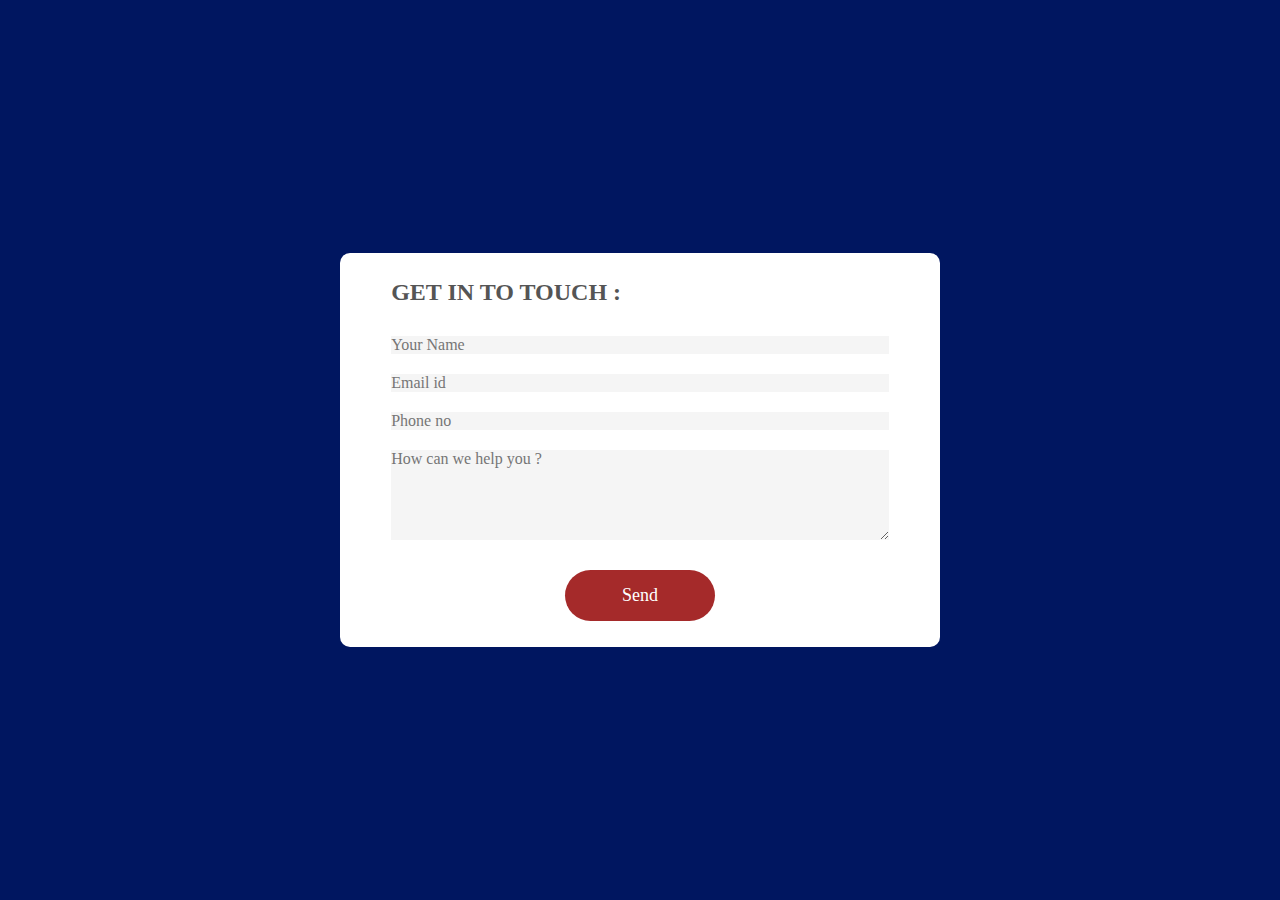
<file: contact/index.html>
<!DOCTYPE html>
<html lang="en">
<head>
    <meta charset="UTF-8">
    <meta http-equiv="X-UA-Compatible" content="IE=edge">
    <meta name="viewport" content="width=device-width, initial-scale=1.0">
    <title>Content</title>
    <style>
       *{
        margin: 0;
        padding: 0;
        box-sizing: border-box;
        font-family: 'poppins','sans-serif';
       } 
       .container{
        width: 100%;
        height: 100vh;
        background: #001660;
        display: flex;
        align-items: center;
        justify-content: center;
       }
       form{
        background: #fff;
        display: flex;
        flex-direction: column;
        padding: 2vw 4vw;
        width: 90%;
        max-width: 600px;
        border-radius: 10px;
       }
       form h2{
        color: #555;
        font-weight: 800;
        margin-bottom: 20px;
       }
       form input, form textarea{
        border: 0;
        margin: 10px 0;
        outline: none;
        background: #f5f5f5;
        font-size:16px ;
       }
       form button{
        padding: 15px;
        background: brown;
        color: #fff;
        font-size: 18px;
        border: 0;
        outline: none;
        cursor: pointer;
        width: 150px;
        margin: 20px auto 0;
        border-radius: 30px;
       }
    </style>
</head>
<body>
    <div class="container">
        <form onsubmit="sendEmail(); reset(); return false;">
            <h2>GET IN TO TOUCH :</h2>
            <input type="text" id="name" placeholder="Your Name" required>
            <input type="email" id="email" placeholder="Email id" required>
            <input type="tel" id="phone" placeholder="Phone no" pattern="[0-9]{10}" minlength="10" maxlength="10" required>
            <textarea id="message" rows="5" placeholder="How can we help you ?" required></textarea>
            <button type="submit">Send</button>
        </form>
    </div>
    <script src="https://smtpjs.com/v3/smtp.js"></script>
    <script>
        function sendEmail(){
            Email.send{
                Email.send({
                Host : "smtp.gmail.com",
                Username : "graj62999@gmail.com",
                Password : "Raaj",
                To : 'riteshgupta0082@gmail.com',
                From : document.getElementById("Email").value,
                Subject : "New contact from Enquery",
                Body : "Name:" + document.getElementById("name").value
                + "<br> Email:" + document.getElementById("email").value
                + "<br> Phone no:" + document.getElementById("phone").value
                + "<br> Message:" + document.getElementById("message").value
                }).then(
                message => alert(Message Sent Succesfully)
                ); 
                    }        
    </script>
</body>
</html>
</file>
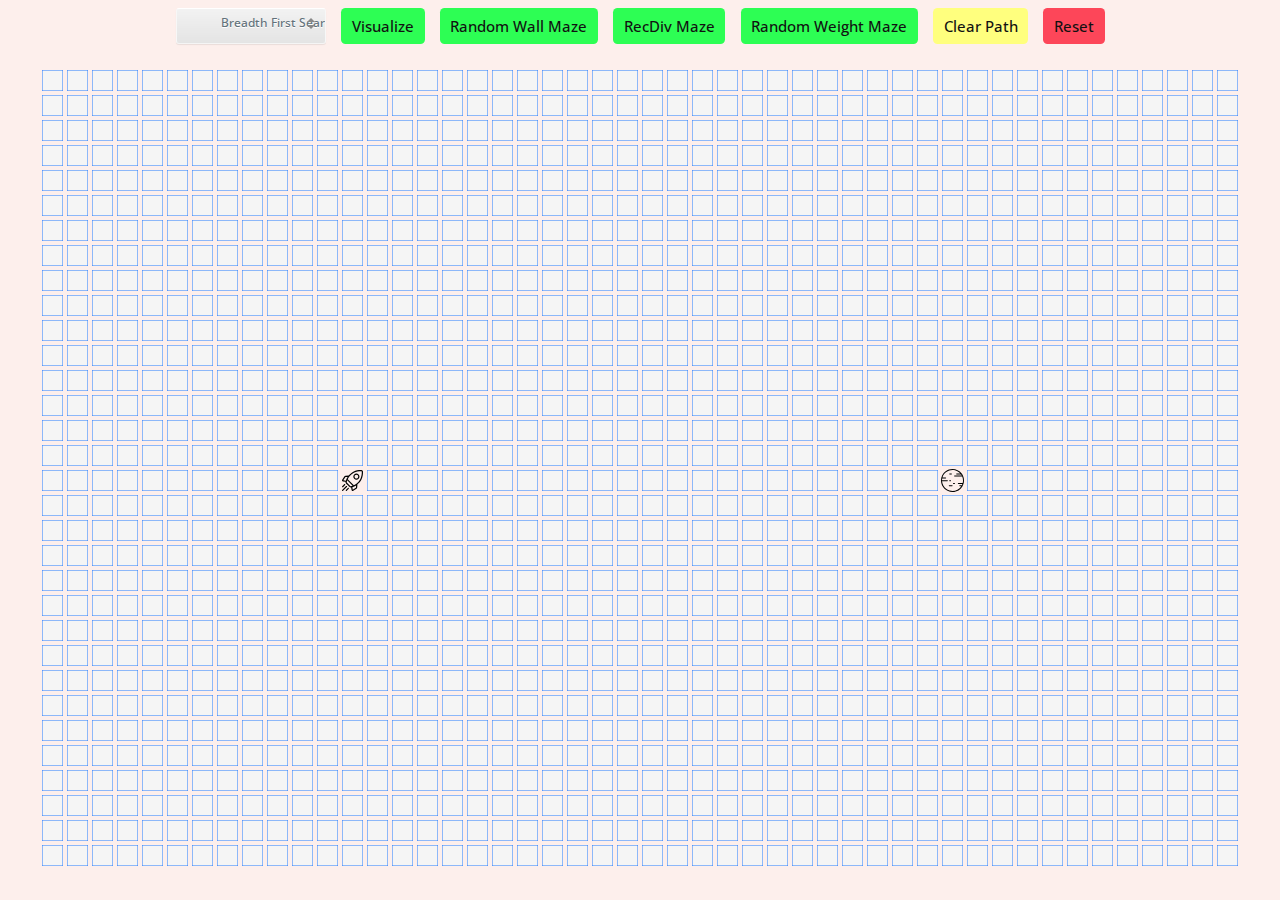
<file: Pathfinding/index.html>
<!DOCTYPE html>
<html lang="en">
<head>
    <meta charset="UTF-8">
    <meta name="viewport" content="width=device-width, initial-scale=1.0">
    <meta name="description" content="Visualization of the various pathfinding algorithms.">
    <title>Pathfinder</title>

    <!-- Custom Stylesheets -->
    <link rel="stylesheet" href="src/css/buttons.css">
    <link rel="stylesheet" href="src/css/dropdown.css">
    <link rel="stylesheet" href="src/css/style.css">
</head>

<body>
    <div id="userControls">
        <div class="dropdown">
            <select name="pathfindingAlgo" class="dropdown-select" id="pathfindingAlgo" onchange="initialize();">
                <option value="breadth">Breadth First Search</option>
                <option value="depth">Depth First Search</option>
                <option value="best">Best First Search</option>
                <option value="astar">A* Algorithm</option>
                <option value="dijkstra">Dijkstra's Algorithm</option>
            </select>
        </div>
        <span id="visualize" type="button" class="btn btn-start" onclick="pathfinder();">Visualize</span>

        <br class="mobile-break">
        <span id="randomMaze" type="button" class="btn btn-start" onclick="generateMaze('random');">Random Wall Maze</span>
        <span id="recdivMaze" type="button" class="btn btn-start" onclick="generateMaze('recdiv');">RecDiv Maze</span>
        <span id="randomWeight" type="button" class="btn btn-start" onclick="generateMaze('randomWeight');">Random Weight Maze</span>

        <br class="mobile-break">
        <span id="resetPathBtn" type="button" class="btn btn-pause" onclick="resetPath();">Clear Path</span>
        <span id="resetBtn" type="button" class="btn btn-reset" onclick="reset();">Reset</span>
    </div>

    <canvas id="main-canvas"></canvas>
</body>

<!-- Custom scripts -->
<!-- Classes -->
<script src="src/js/classes/Cell.js"></script>
<script src="src/js/classes/Board.js"></script>

<!-- All the pathfinding algorithms -->
<script src="src/js/algorithms/breadth.js"></script>
<script src="src/js/algorithms/depth.js"></script>
<script src="src/js/algorithms/best.js"></script>
<script src="src/js/algorithms/astar.js"></script>
<script src="src/js/algorithms/dijkstra.js"></script>

<!-- Main sketch file and other utils -->
<script src="src/js/utils.js"></script>
<script src="src/js/sketch.js"></script>

<!-- Following has to be imported after sketch -->
<script src="src/js/events.js"></script>

<!-- ALl maze generation algorithms -->
<script src="src/js/maze/random.js"></script>
<script src="src/js/maze/recursiveDivision.js"></script>
</html>
</file>
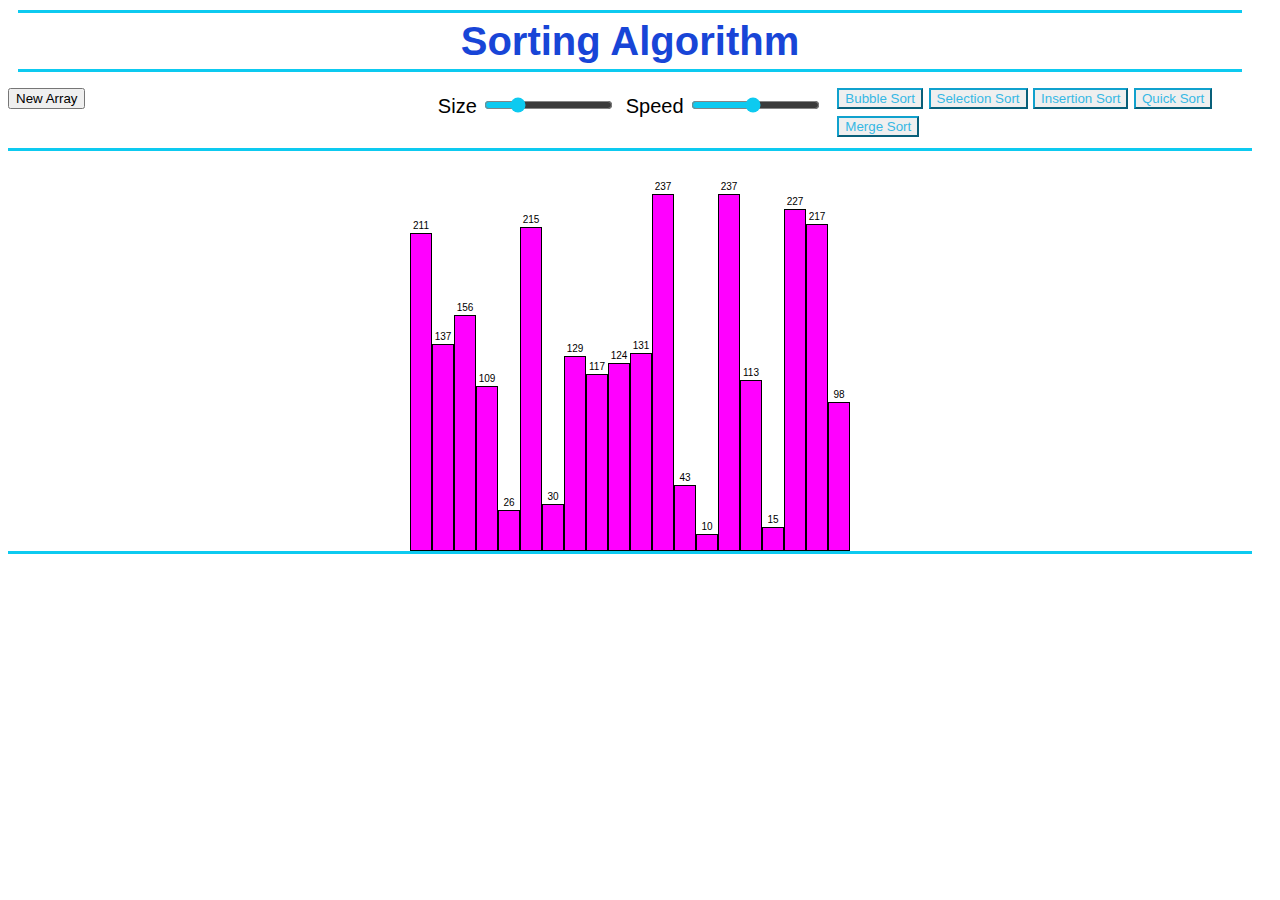
<file: sorting/index.html>
<!DOCTYPE html>
<html lang="en">
<head>
  <meta charset="utf-8">
  <meta name="viewport" content="width=device-width,initial-scale=1.0">
  <meta http-equiv="X-UA-Compatible" content="IE=edge">
  <title>Sorting Algorithm</title>
  <link href="style.css" rel="stylesheet" type="text/css" />
  <link href="https://cdn.jsdelivr.net/npm/bootstrap@5.0.0-beta2/dist/css/bootstrap.min.css" rel="stylesheet" integrity="sha384-BmbxuPwQa2lc/FVzBcNJ7UAyJxM6wuqIj61tLrc4wSX0szH/Ev+nYRRuWlolflfl" crossorigin="anonymous">
</head>
<header>
  <h1 class="title" align="center" style="color:rgb(24, 69, 215);margin: 10px;">Sorting Algorithm</h1>
  <nav>
    <div class="row">
      <div class="col gap-2 d-sm-flex" id="newArray">
        <button type="button" class="btn btn-outline-info btn-dark newArray">New Array</button>
      </div>
      <div class="col" id="input">
        <span id="size">Size
          <input type="range" id="arrSize" min="5" max="70" step="1" value="20">
        </span>
        <span id="speed">Speed
          <input type="range" id="algoSpeed" min="5" max="100" step="1" value="50">
        </span>
      </div>
      <div class="col gap-2 d-sm-flex justify-content-end">
        <button type="button" class="btn btn-outline-primary btn-dark bubbleSort">Bubble Sort</button>
        <button type="button" class="btn btn-outline-primary btn-dark selectionSort">Selection Sort</button>
        <button type="button" class="btn btn-outline-primary btn-dark insertionSort">Insertion Sort</button>
        <button type="button" class="btn btn-outline-primary btn-dark quickSort">Quick Sort</button>
        <button type="button" class="btn btn-outline-primary btn-dark mergeSort">Merge Sort</button>
      </div>
    </div>
  </nav>
</header>
<body class="p-3 mb-2 bg-dark text-white">
  <div id="bars" class="flex-container">
     <script src="https://cdn.jsdelivr.net/npm/bootstrap@5.0.0-beta2/dist/js/bootstrap.bundle.min.js" integrity="sha384-b5kHyXgcpbZJO/tY9Ul7kGkf1S0CWuKcCD38l8YkeH8z8QjE0GmW1gYU5S9FOnJ0" crossorigin="anonymous"></script>
    <script src="sort_algo/main.js"></script>
    <script src="sort_algo/bubble.js"></script>
    <script src="sort_algo/insertion.js"></script>
    <script src="sort_algo/merge.js"></script>
    <script src="sort_algo/quick.js"></script>
    <script src="sort_algo/selection.js"></script>
  </div>
</body>
</html>
</file>
<file: Pathfinding/src/css/buttons.css>
.btn {
    padding: 0.45em 0.7em;
    border-radius: 0.3em;
    /* color: #f7f7f7; */
    color: #111;

    font-size: 0.95em;
    box-sizing: border-box;
    /* height: 1.5em !important; */
    max-height: 2.5em;

    -webkit-touch-callout: none; 
    -webkit-user-select: none;      
    -khtml-user-select: none; 
    -moz-user-select: none; 
    -ms-user-select: none; 
    user-select: none; 
                               
}

.btn:hover {
    border: #0275d8 1px solid;
}

.disabled {
    background: #999999 !important;
    color: #dedede;
    pointer-events: none;
}

.active-pause {
    background: #FFAB0F !important;
}

.active-pause:hover {
    background: #FDDC5C !important;
}
.btn-start {
    background: #2DFE54;
}

.btn-start:hover {
    background: #439F43;
    cursor: pointer;
}

.btn-pause {
    /* background: #f0ad4e; */
    background: #FFFF7E;
}

.btn-pause:hover {
    background: #D79435;
    cursor: pointer;
}

.btn-reset {
    /* background: #d9534f; */
    background: #FD4659;
}

.btn-reset:hover {
    background: #C03A36;
    cursor: pointer;
}

.btn-reset:active {
    background: #C03A36;
    cursor: pointer;
}
</file>
<file: Pathfinding/src/css/dropdown.css>
/*
 * Copyright (c) 2012-2013 Thibaut Courouble
 * http://www.cssflow.com
 * Licensed under the MIT License
 *
 * Sass/SCSS source: https://goo.gl/qEV26
 * PSD by Hemn Chawroka: https://goo.gl/nXZHJ
 */

 .dropdown {
    display: inline-block;
    position: relative;
    overflow: hidden;
    background: #f2f2f2;
    border: 1px solid;
    border-color: white #f7f7f7 whitesmoke;
    border-radius: 3px;
    background-image: -webkit-linear-gradient(top, transparent, rgba(0, 0, 0, 0.06));
    background-image: -moz-linear-gradient(top, transparent, rgba(0, 0, 0, 0.06));
    background-image: -o-linear-gradient(top, transparent, rgba(0, 0, 0, 0.06));
    background-image: linear-gradient(to bottom, transparent, rgba(0, 0, 0, 0.06));
    -webkit-box-shadow: 0 1px 1px rgba(0, 0, 0, 0.08);
    box-shadow: 0 1px 1px rgba(0, 0, 0, 0.08);
  }
  
  .dropdown:before, .dropdown:after {
    content: '';
    position: absolute;
    z-index: 2;
    top: 9px;
    right: 10px;
    width: 0;
    height: 0;
    border: 4px dashed;
    border-color: #888888 transparent;
    pointer-events: none;
  }
  
  .dropdown:before {
    border-bottom-style: solid;
    border-top: none;
  }
  
  .dropdown:after {
    margin-top: 7px;
    border-top-style: solid;
    border-bottom: none;
  }
  
  .dropdown-select {
    position: relative;
    width: 130%;
    margin: 0;
    padding: 6px 8px 6px 10px;
    height: 28px;
    line-height: 14px;
    font-size: 12px;
    color: #62717a;
    text-shadow: 0 1px white;
    background: #f2f2f2; /* Fallback for IE 8 */
    background: rgba(0, 0, 0, 0) !important; /* "transparent" doesn't work with Opera */
    border: 0;
    border-radius: 0;
    -webkit-appearance: none;
  }
  
  .dropdown-select:focus {
    z-index: 3;
    width: 100%;
    color: #394349;
    outline: 2px solid #49aff2;
    outline: 2px solid -webkit-focus-ring-color;
    outline-offset: -2px;
  }
  
  .dropdown-select > option {
    margin: 3px;
    padding: 6px 8px;
    text-shadow: none;
    background: #f2f2f2;
    border-radius: 3px;
    cursor: pointer;
  }
  
  /* Fix for IE 8 putting the arrows behind the select element. */
  
  .lt-ie9 .dropdown {
    z-index: 1;
  }
  
  .lt-ie9 .dropdown-select {
    z-index: -1;
  }
  
  .lt-ie9 .dropdown-select:focus {
    z-index: 3;
  }
  
  /* Dirty fix for Firefox adding padding where it shouldn't. */
  
  @-moz-document url-prefix() {
    .dropdown-select {
      padding-left: 6px;
    }
  }
  
  .dropdown-dark {
    background: #444;
    border-color: #111111 #0a0a0a black;
    background-image: -webkit-linear-gradient(top, transparent, rgba(0, 0, 0, 0.4));
    background-image: -moz-linear-gradient(top, transparent, rgba(0, 0, 0, 0.4));
    background-image: -o-linear-gradient(top, transparent, rgba(0, 0, 0, 0.4));
    background-image: linear-gradient(to bottom, transparent, rgba(0, 0, 0, 0.4));
    -webkit-box-shadow: inset 0 1px rgba(255, 255, 255, 0.1), 0 1px 1px rgba(0, 0, 0, 0.2);
    box-shadow: inset 0 1px rgba(255, 255, 255, 0.1), 0 1px 1px rgba(0, 0, 0, 0.2);
  }
  
  .dropdown-dark:before {
    border-bottom-color: #aaa;
  }
  
  .dropdown-dark:after {
    border-top-color: #aaa;
  }
  
  .dropdown-dark .dropdown-select {
    color: #aaa;
    text-shadow: 0 1px black;
    background: #444;  /* Fallback for IE 8 */
  }
  
  .dropdown-dark .dropdown-select:focus {
    color: #ccc;
  }
  
  .dropdown-dark .dropdown-select > option {
    background: #444;
    text-shadow: 0 1px rgba(0, 0, 0, 0.4);
  }
</file>
<file: Pathfinding/src/css/style.css>
@import url('https://fonts.googleapis.com/css2?family=Open+Sans:ital,wght@1,300&display=swap');
* {
    padding: 0;
    margin: 0;
    text-align: center;
    font-family: 'Open Sans', sans-serif;
    font-weight: 500;
}

body {
    font-size: 16px;
    line-height: 1.5;
    color: #c2cad0;
    
    background: #f5f5f5;
    background: rgba(241, 158, 142, 0.17);
}

#userControls {
    text-align: center;
    padding: 0.5em;
    display: flex;
    justify-content: center;
}

#userControls * {
    margin: 0 0.5em;
}

canvas {
    margin: 1em auto;
}
</file>
<file: sorting/style.css>
.title{
  border: #0dcaf0 solid;
  border-width:3px 0px 3px 0px;
  margin-bottom:10px;
}
body{
  font-family: Arial, Helvetica, sans-serif;
  font-size: 20px;
  padding: 0 20px 30px 0;
  line-height: 1.4;
}

.flex-container{
  margin-top: 10px;
  display: flex;
  flex-wrap: nowrap;
  width: 100%;
  height: 400px;
  justify-content: center;
  align-items:flex-end; 
  transition: 2s all cubic-bezier(0.66, 0.24, 0.3, 0.81);
  border: #0dcaf0 solid;
  border-width:3px 0px 3px 0px;
  
}
.flex-item{
  background: magenta;
  border: 1pt solid black;
  width: 20px; 
  font-size:10px;
  text-align:center;
  transition: 0.1s all ease;
}
.row{
  display: grid;
  grid-template-columns: 1fr 1fr 1fr;
}
#input{
  display: flex;
  padding: 10px;
  accent-color:#0dcaf0;
  justify-content: space-around;
}
.lab{
  display: block;
}
/*overwriting bootstrap script*/
.btn-outline-primary{color:rgb(54, 184, 228) !important;border-color:rgb(16, 161, 205) !important}.btn-outline-primary:hover{color:#fff !important;background-color:rgb(30, 126, 185) !important;border-color:rgb(52, 153, 207) !important}.btn-check:focus+.btn-outline-primary,.btn-outline-primary:focus{box-shadow:0 0 0 .25rem rgba(22, 185, 188, 0.5) !important}.btn-check:active+.btn-outline-primary,.btn-check:checked+.btn-outline-primary,.btn-outline-primary.active,.btn-outline-primary.dropdown-toggle.show,.btn-outline-primary:active{color:#fff !important;background-color:rgb(45, 154, 200) !important;border-color:rgb(28, 169, 212) !important}.btn-check:active+.btn-outline-primary:focus,.btn-check:checked+.btn-outline-primary:focus,.btn-outline-primary.active:focus,.btn-outline-primary.dropdown-toggle.show:focus,.btn-outline-primary:active:focus{box-shadow:0 0 0 .25rem rgba(32, 160, 202, 0.5) !important}.btn-outline-primary.disabled,.btn-outline-primary:disabled{color:rgb(46, 141, 196) !important;background-color:transparent !important}

.wait span#b {
  display: none;
}

.wait:hover span#b {
  display: inline;
}

.wait:disabled span#b {
  display: none;
}
</file>
